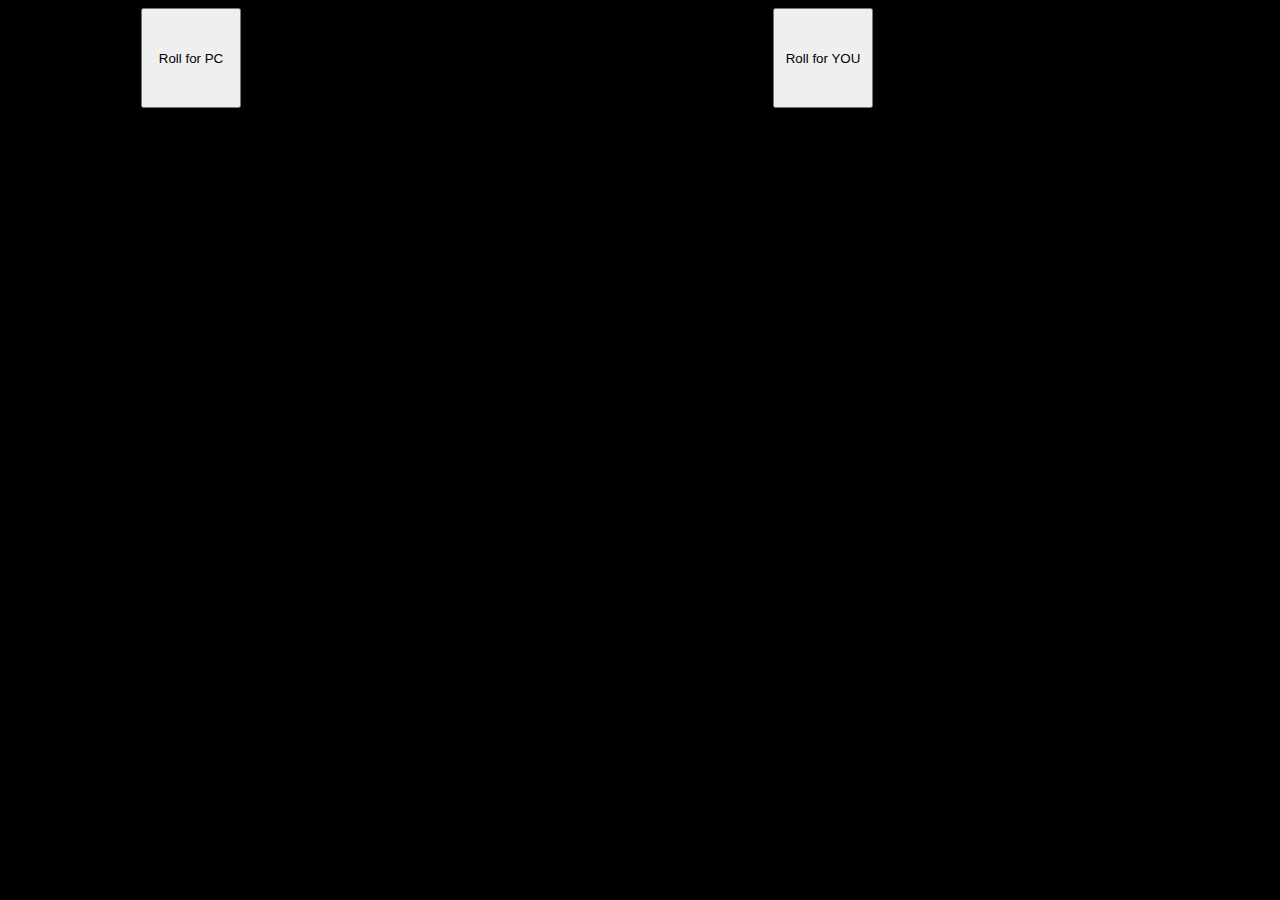
<file: dadi/extra/index.html>
<!DOCTYPE html>
<html lang="en">
<head>
    <meta charset="UTF-8">
    <meta http-equiv="X-UA-Compatible" content="IE=edge">
    <meta name="viewport" content="width=device-width, initial-scale=1.0">
    <link rel="stylesheet" href="css/style.css">
    <title>Dadi JS</title>
</head>
<body>

    <div class="container">

        <button id="pc-btn">Roll for PC</button>

        <div class="out-pc"></div>

        <button id="user-btn">Roll for YOU</button>

        <div class="out-user"></div>

    </div>

    <div id="out"></div>


    <script src="js/script.js"></script>
</body>
</html>
</file>
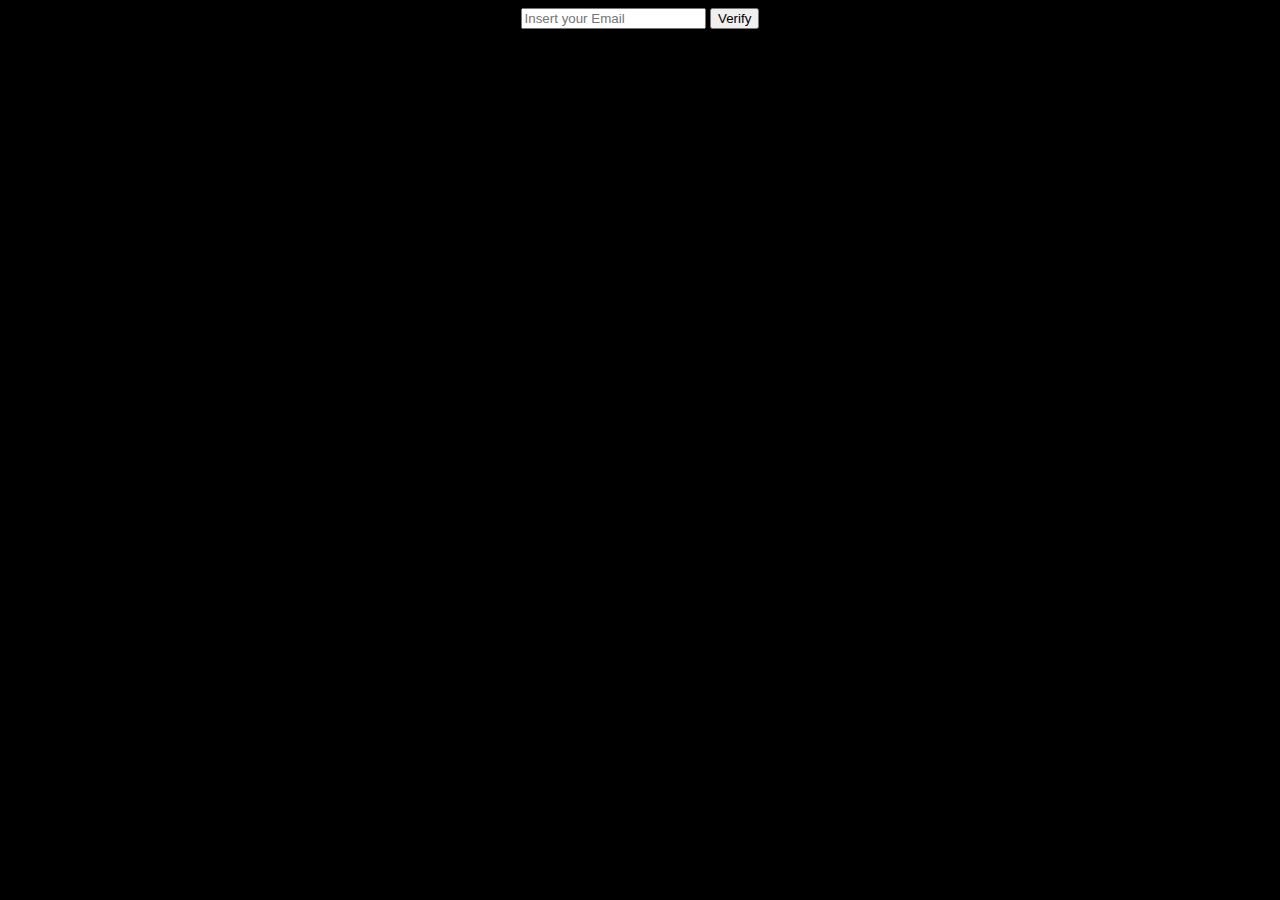
<file: mail/extra/index.html>
<!DOCTYPE html>
<html lang="en">
<head>
    <meta charset="UTF-8">
    <meta http-equiv="X-UA-Compatible" content="IE=edge">
    <meta name="viewport" content="width=device-width, initial-scale=1.0">
    <link rel="stylesheet" href="https://use.fontawesome.com/releases/v5.15.4/css/all.css" integrity="sha384-DyZ88mC6Up2uqS4h/KRgHuoeGwBcD4Ng9SiP4dIRy0EXTlnuz47vAwmeGwVChigm" crossorigin="anonymous">
    <link rel="stylesheet" href="css/style.css">
    <title>Mail JS</title>
</head>
<body>

    <div class="locked ">
        <i class="fas fa-lock"></i>
    </div>

    <div class="unlocked none">
        <i class="fas fa-lock-open"></i>
    </div>

  

    <input type="email" id="user-email" placeholder="Insert your Email">

    <button id="verify">Verify</button>

    

    <h1 id="access"></h1>

    <script src="js/script.js"></script>
</body>
</html>
</file>
<file: dadi/extra/css/style.css>
body{
    background-color: black;
    text-align: center;
    font-family: 'Franklin Gothic Medium', 'Arial Narrow', Arial, sans-serif;
}

.container{
    display: flex;
    justify-content: space-around;
}


button {
    width: 100px;
    height: 100px;
}

[class*='out'], 
#out {
    color: white;
    font-size:100px;
}
</file>
<file: mail/extra/css/style.css>
body{
    background-color: black;
    text-align: center;
    font-family:'Franklin Gothic Medium', 'Arial Narrow', Arial, sans-serif;
}
.red {
    color: red;
}
.green {
    color: greenyellow;
}

.none {
    display: none;
}

i {
    font-size: 100px;
    color: white;
}
</file>
